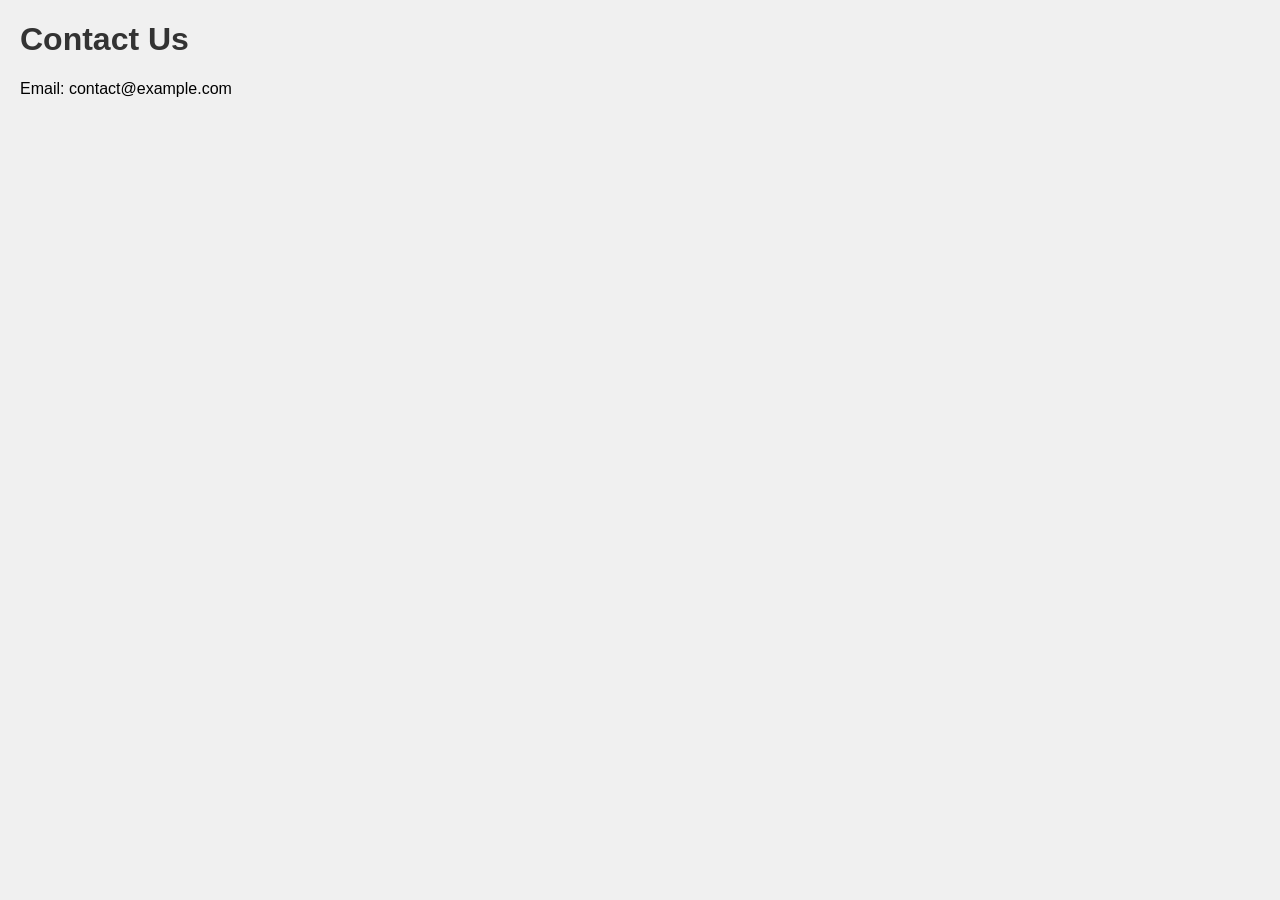
<file: contact.html>
<!doctype html>
<html>
  <head>
    <title>Contact Us</title>
    <link rel="stylesheet" href="style.css" />
  </head>
  <body>
    <h1>Contact Us</h1>
    <p>Email: contact@example.com</p>
  </body>
</html>
</file>
<file: style.css>
body {
  font-family: Arial, sans-serif;
  margin: 20px;
  background-color: #f0f0f0;
}
h1 {
  color: #333;
}
</file>
